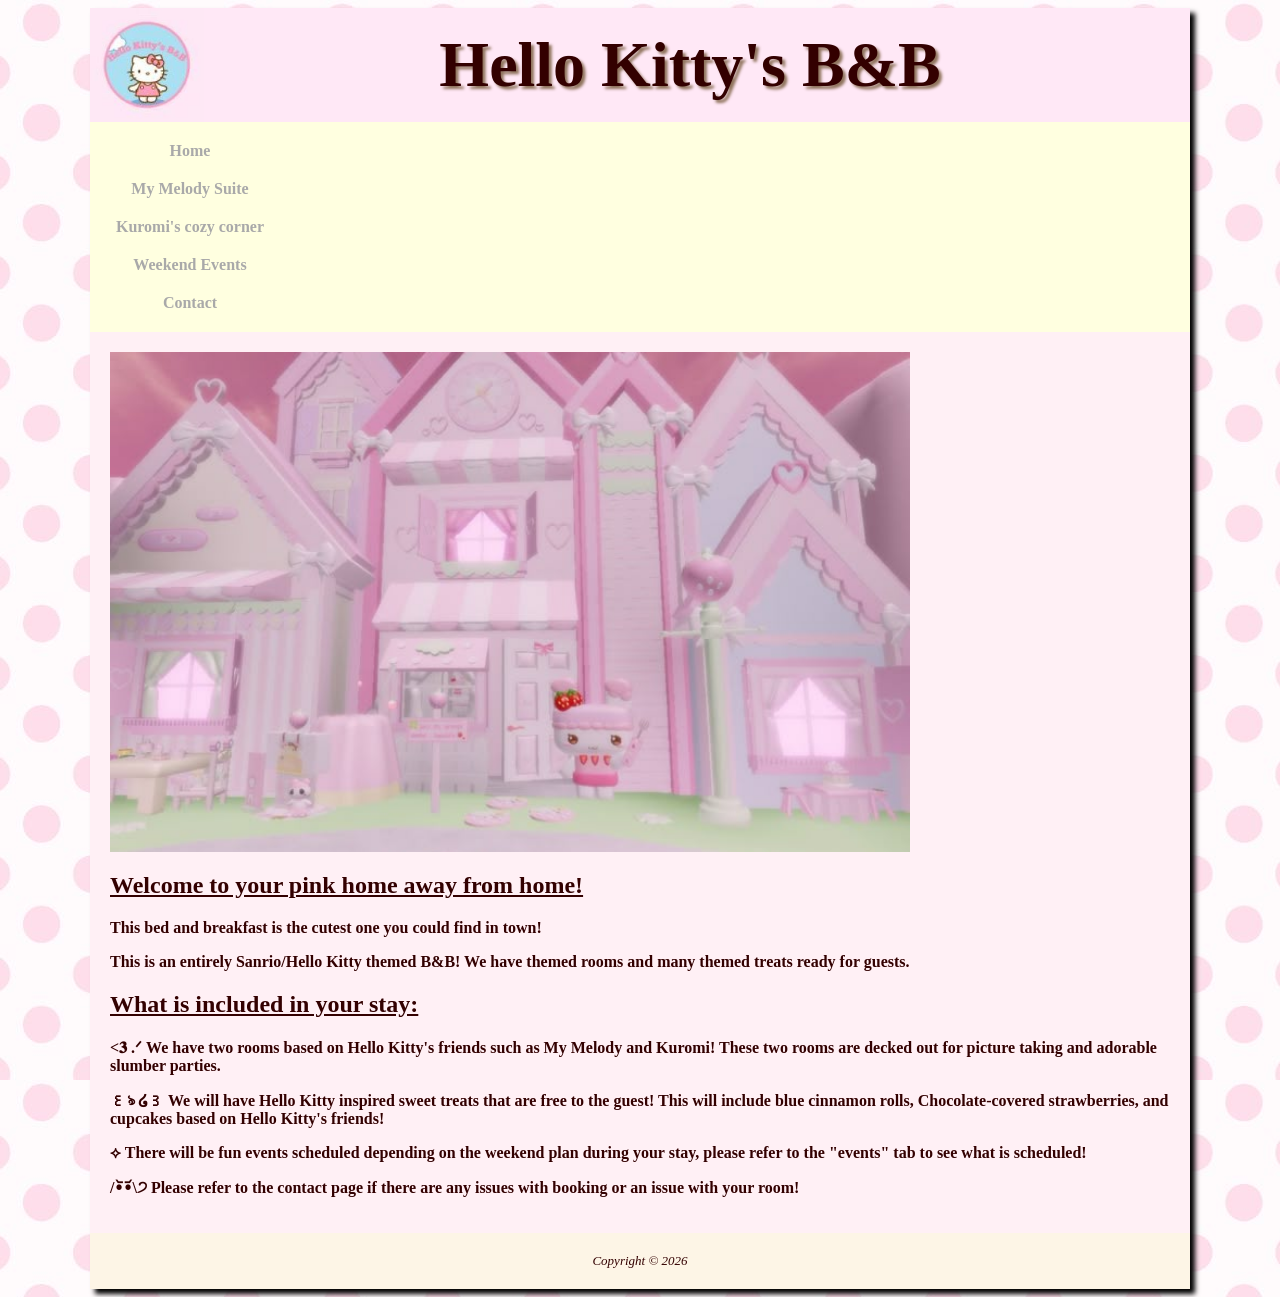
<file: index.html>
<!DOCTYPE html>
<html lang="en">
<head>
	<meta charset="utf-8">
	<meta name="description" content="Themed airb&b website">
	<meta name="keywords" content="Hello Kitty, B&B, AirB&B, Cute AirB&B">
	<meta name="viewport" content="width=device-width, intial-scale=1.0">
	<title>Hello Kitty's B&B | Home</title>
	<link href="styles/styles.css" rel="stylesheet"> <!--Styling for webpage color and image set up--!>
</head>
<body>
	<div id="wrapper">  <!--Side bar for clickable links--!>
  <header>
      <h1>Hello Kitty's B&B</h1>
  </header>
  <nav>
  <ul>
    <li><a href="index.html">Home</a></li>
	<li><a href="rooms/mymelodyroom.html">My Melody Suite</a></li>
	<li><a href="rooms/kuromiroom.html">Kuromi's cozy corner</a></li>
	<li><a href="events/weekend.html">Weekend Events</a></li>
	<li><a href="contact.html">Contact</a></li>
	</ul> <!--Links for other parts of site--!>
  </nav>
 <main>
 <div id="house">
  </div>
 <h2><u>Welcome to your pink home away from home!</u></h2>
 <p><b>This bed and breakfast is the cutest one you could find in town!</b></p>
 <p><b>This is an entirely Sanrio/Hello Kitty themed B&B! We have themed rooms and many themed treats ready for guests.</b></p>
 <h2><u>What is included in your stay:</u></h2>
 <p><b><𝟑 .ᐟ We have two rooms based on Hello Kitty's friends such as My Melody and Kuromi! These two rooms are decked out for picture taking and adorable slumber parties.</b></p>
 <p><b>꒰ঌ ໒꒱ We will have Hello Kitty inspired sweet treats that are free to the guest! This will include blue cinnamon rolls, Chocolate-covered strawberries, and cupcakes based on Hello Kitty's friends!</b></p>
 <p><b>⟡ There will be fun events scheduled depending on the weekend plan during your stay, please refer to the "events" tab to see what is scheduled!</b></p>
 <p><b>/•᷅‎‎•᷄\੭ Please refer to the contact page if there are any issues with booking or an issue with your room!</b></p>
 <!--Details/draw to get customers interested in booking--!>


  <!--Showing off how the B&B will look on the outside--!>
  </main>
  <footer>
  Copyright &copy; 2026 
  </footer>
</div>
</body>
</html>
</file>
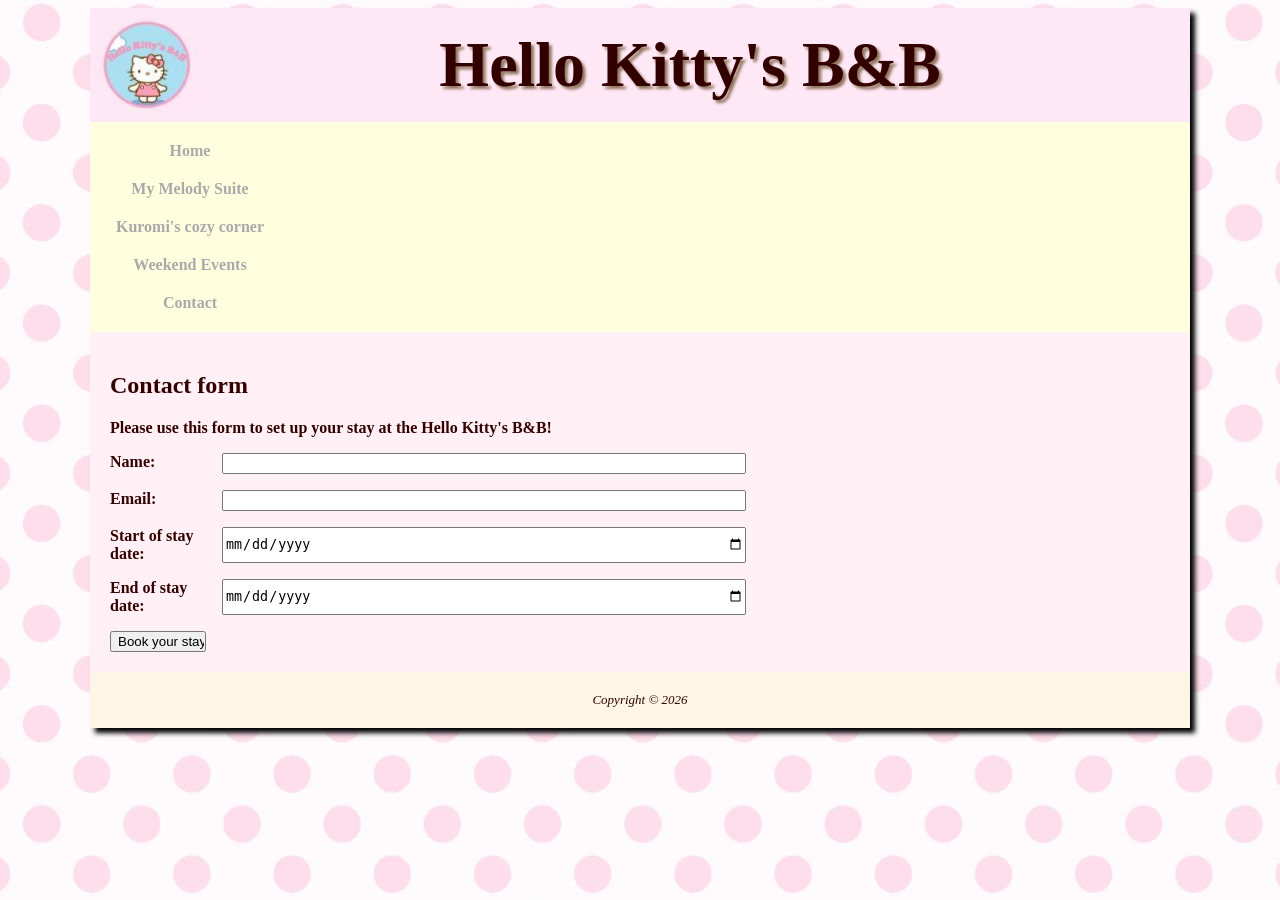
<file: contact.html>
<!DOCTYPE html>
<html lang="en">
<head>
	<meta charset="utf-8">
	<meta name="description" content="Themed airb&b website">
	<meta name="keywords" content="Hello Kitty, B&B, AirB&B, Cute AirB&B">
	<meta name="viewport" content="width=device-width, intial-scale=1.0">
	<title>Hello Kitty's B&B | Contact</title>
	<link href="styles/styles.css" rel="stylesheet">
</head>
<body>
<div id="wrapper">
  <header>
      <h1>Hello Kitty's B&B</h1>
  </header>
  <nav>
  <ul> 
    <li><a href="index.html">Home</a></li>
	<li><a href="rooms/mymelodyroom.html">My Melody Suite</a></li>
	<li><a href="rooms/kuromiroom.html">Kuromi's cozy corner</a></li>
	<li><a href="events/weekend.html">Weekend Events</a></li>
	<li><a href="contact.html">Contact</a></li>
  </ul>
  </nav>
  <main>
  <h2>Contact form</h2>
  <p><b>Please use this form to set up your stay at the Hello Kitty's B&B!</b></p>
  <form method="get" action="submit.html">
		<label for="myName"><b>Name: </b></label>
		<input type="text" id="myName" name="myName" required>
		<label for="myEmail"><b>Email: </b></label>
		<input type="Email" id="myEmail" name="myEmail" required>
		<label for="myStart"><b>Start of stay date: </b></label>
		<input type="date" id="myStart" name="myStart" required>
		<label for="myEnd"><b>End of stay date: </b></label>
		<input type="date" id="myEnd" name="myEnd" required>
		<input type="submit" value="Book your stay">
	</form>
  
  </main>
  <footer>
  Copyright &copy; 2026 
  </footer>
</div>
</body>
</html>
</file>
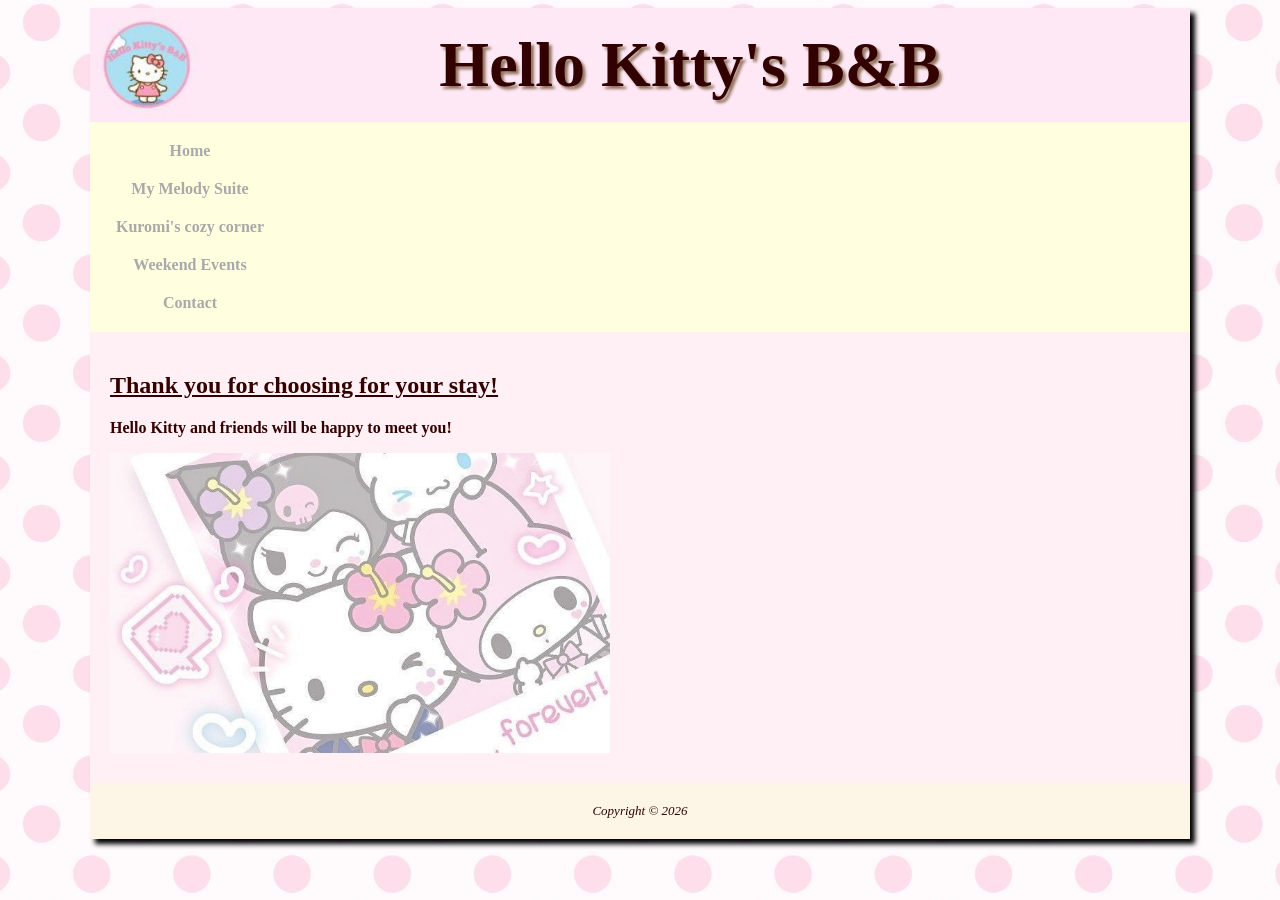
<file: submit.html>
<!DOCTYPE html>
<html lang="en">
<head>
	<meta charset="utf-8">
	<meta name="description" content="Themed airb&b website">
	<meta name="keywords" content="Hello Kitty, B&B, AirB&B, Cute AirB&B">
	<meta name="viewport" content="width=device-width, intial-scale=1.0">
	<title>Hello Kitty's B&B | Submit</title>
	<link href="styles/styles.css" rel="stylesheet">
</head>
<body>
<div id="wrapper">
  <header>
      <h1>Hello Kitty's B&B</h1>  <!--business name--!>
  </header>
  <nav>
  <ul>
	<li><a href="index.html">Home</a></li>
	<li><a href="rooms/mymelodyroom.html">My Melody Suite</a></li>
	<li><a href="rooms/kuromiroom.html">Kuromi's cozy corner</a></li>
	<li><a href="events/weekend.html">Weekend Events</a></li>
	<li><a href="contact.html">Contact</a></li>
	<!--links to other pages--!>
  </ul>
  </nav>
  <main>
  <h2><u>Thank you for choosing for your stay!</u></h2>
  
 <p><b>Hello Kitty and friends will be happy to meet you!</b></p>
 <div id="welcome">
 </div>
  <!--explaining room theme + perks of it--!>
  </main>
  <footer>
  Copyright &copy; 2026
  </footer>
</div>
</body>
</html>
</file>
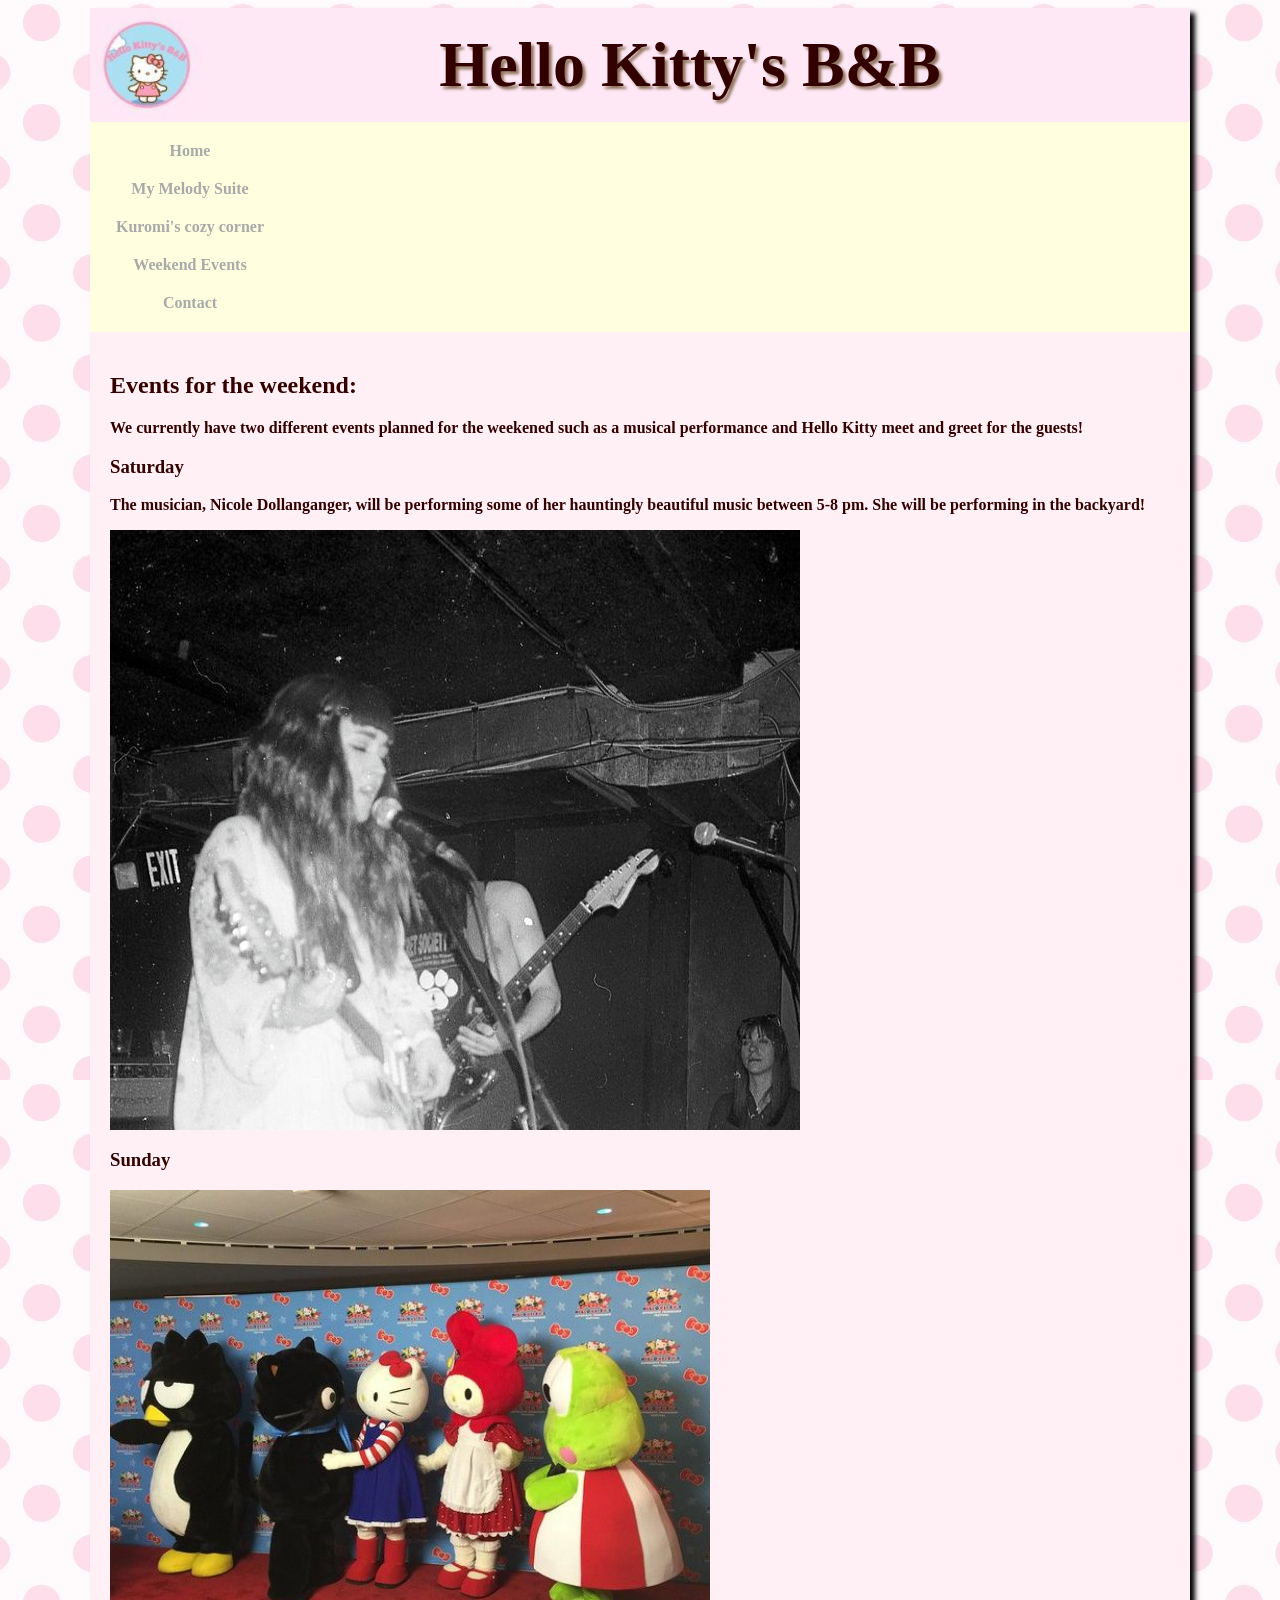
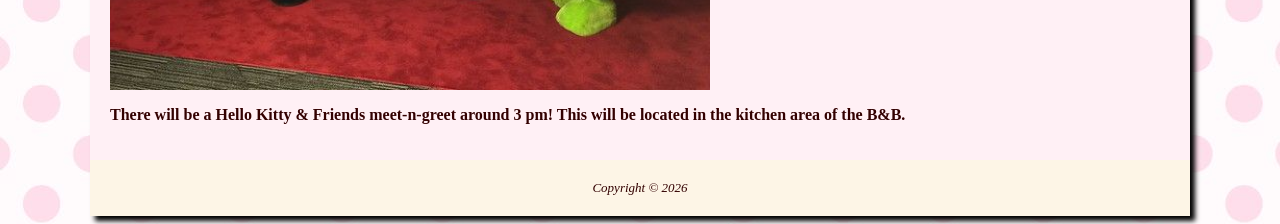
<file: events/weekend.html>
<!DOCTYPE html>
<html lang="en">
<head>
	<meta charset="utf-8">
	<meta name="description" content="Themed airb&b website">
	<meta name="keywords" content="Hello Kitty, B&B, AirB&B, Cute AirB&B">
	<meta name="viewport" content="width=device-width, intial-scale=1.0">
	<title>Hello Kitty's B&B | Events</title>
	<link href="../styles/styles.css" rel="stylesheet">
</head>
<body>
<div id="wrapper">
  <header>
      <h1>Hello Kitty's B&B</h1>
  </header>
  <nav>
  <ul>
    <li><a href="../index.html">Home</a></li>
	<li><a href="../rooms/mymelodyroom.html">My Melody Suite</a></li>
	<li><a href="../rooms/kuromiroom.html">Kuromi's cozy corner</a></li>
	<li><a href="weekend.html">Weekend Events</a></li>
	<li><a href="../contact.html">Contact</a></li>
  </ul>
  </nav>
  <main>
  <h2>Events for the weekend:</h2>
  <p><b>We currently have two different events planned for the weekened such as a musical performance and Hello Kitty meet and greet for the guests!</b></p>
  <h3>Saturday</h3>
		<div class="details">
			<p><b>The musician, Nicole Dollanganger, will be performing some of her hauntingly beautiful music between 5-8 pm. She will be performing in the backyard!</b></p>
			<div id="nicoledoll">
			</div>
		</div>
		<h3>Sunday</h3>
		<div class="details">
			<div id="meetgreet">
			</div>
			<p><b>There will be a Hello Kitty & Friends meet-n-greet around 3 pm! This will be located in the kitchen area of the B&B.</b></p>
		</div>
  
  </main>
  <footer>
  Copyright &copy; 2026
  </footer>
</div>
</body>
</html>
</file>
<file: styles/styles.css>
header, nav, main, footer { display: block; }
* {
	box-sizing: border-box;
}
body { 	background-image: url("../images/background.jpg");
		font-family: Garamond, serif, bold;
} /*background setup*/
#wrapper { width: 100%;
           margin: auto;
		   background-color: #FFFFE0;
		   color: #330000;
		   box-shadow: 5px 5px 5px #000000;
}
/*sidebar code*/
header { 
		background-size: contain;
		 background-color: #ffe8f6;
		 background-image: url(../images/small-logo.jpg);
		 background-repeat: no-repeat;
		 padding: 20px;
		 text-align: center;
}
		/*logo and header coding*/
h1 { font-family: 'Brush Script MT', cursive;
		font-size: 2.5em;
		text-shadow: 3px 3px 3px #90745D;
		margin: 0;
} /*business name header*/
nav { background-color: #FFFFE0;
		width: 100%;
}
nav ul { display: flex;
	flex-direction: column;
	list-style-type: none;
	margin: 0;
	padding: 10px;
	text-align: center;
	 }
nav li { padding: 10px 0;
       font-weight: bold;
}
nav a { text-decoration: none; }
nav a:link { color: #a9a9a9; }
nav a:visited{ color: #a9a9a9; }
nav a:hover { color: #808080; }
/*navigation bar to other pages*/

main { background-color: #FFF0F5;
          
          padding: 20px;   
		  min-height: 300px;
} /*body paragraph section*/
img, .roomimage {
	max-width: 100%;
	height: auto;
	display: block;
	margin: 10px auto;
}
#house{
	background-image: url(../images/hellokitty-smaller.jpg);
}

#nicoledoll{
	background-image: url(../images/nicole-face.png);
	background-repeat: no-repeat;
	height: 233px;
	width: 248px;
}
#meetgreet{
	background-image: url(../images/meet-small.jpg);
}
#welcome{
	background-image: url(../images/welcome_small.jpg)
}
#house, #meetgreet, #welcome {
    height: 250px;
    background-repeat: no-repeat;
    background-size: cover;
    background-position: center;
    margin-bottom: 10px;
}
/*image location*/
footer { background-color: #FDF5E6;
       padding: 20px;
       text-align: center;
	   font-size: small;
	   font-style: italic;
}
/*seperating the footer info from main paragraphs info*/

/*form style*/
form {
	width: 100%;
	display: grid;
	grid-gap: 1em;
	grid-template-columns: 1fr;
	}
/*media query for mobile*/
@media (min-width: 768px) {
	#wrapper {
		width: 95%;
		max-width: 1100px;
	}

	h1 {
		text-align: center;
		font-size: 4em;
	}

	#content-area {
        display: flex;
    }

    nav {
        width: 200px;
        flex-shrink: 0; /* prevents nav from squishing */
    }
	#house {
		background-image: url(../images/hellokitty-exterior.jpg);
		height: 500px;
		width: 800px;
	}

	#nicoledoll {
		background-image: url(../images/nicole-dollanganger.jpg);
		height: 600px;
		width: 690px;
	}
	#meetgreet {
		background-image: url(../images/meet-greet.jpg);
		height: 500px;
		width: 600px;
	}
	#welcome {
		background-image: url(../images/hellokitty_welcome.jpg);
		height: 300px;
		width: 500px;
	}

    main {
        flex-grow: 1;
    }

    form {
        width: 60%;
        grid-template-columns: 6em 1fr; /* side-by-side labels */
	}

}
	/*media query for large screens*/
@media (min-width: 1024px) {
    header {
        background-image: url(../images/logo1.jpg);
        background-position: left center;
        padding-left: 120px;
        text-align: left;
}
}
</file>
